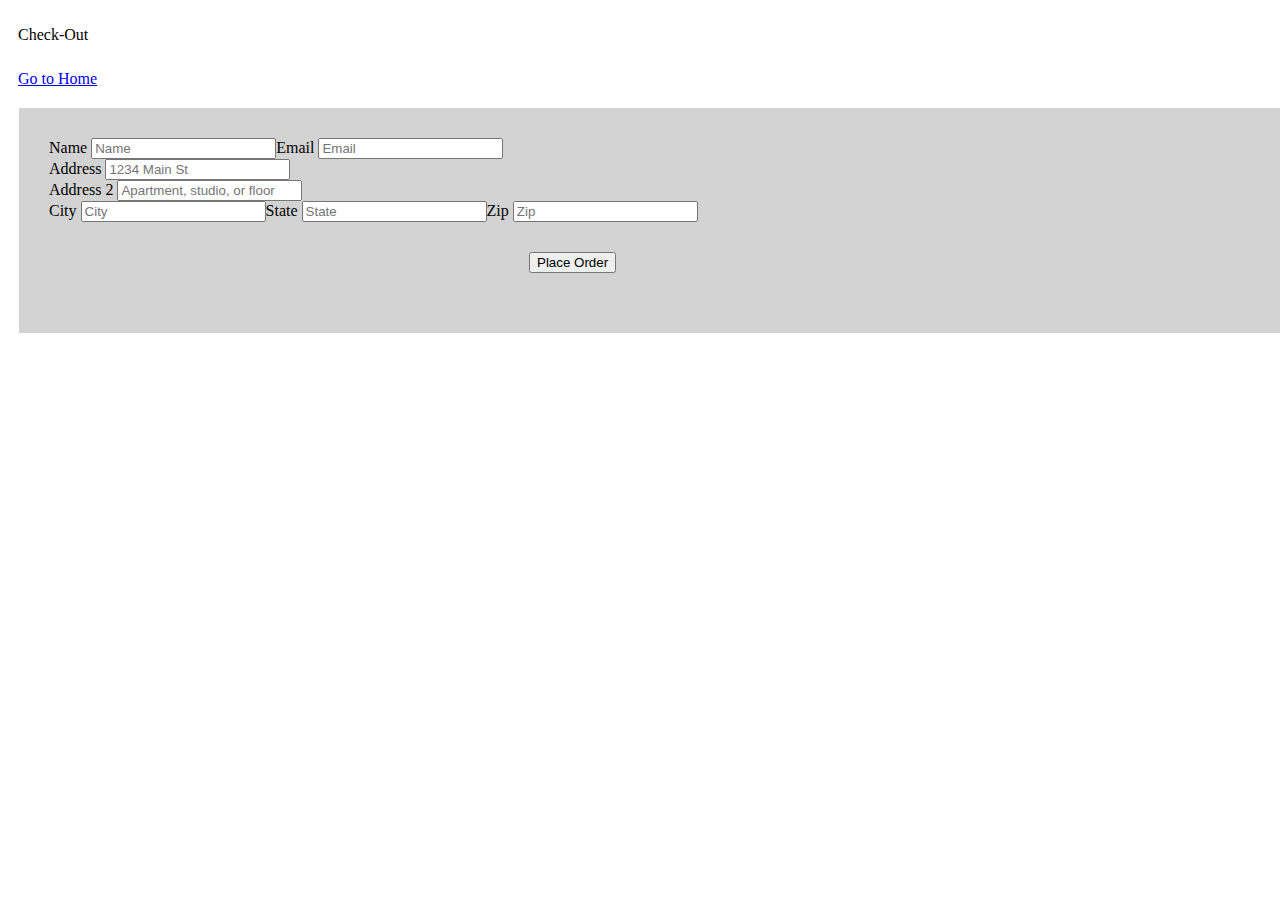
<file: E_commerce/shop/templates/shop/checkout.html>
<!DOCTYPE html>
<html lang="en">
  <head>
    <meta charset="UTF-8" />
    <meta name="viewport" content="width=device-width, initial-scale=1.0" />

    <link
      href="https://cdn.jsdelivr.net/npm/bootstrap@5.3.2/dist/css/bootstrap.min.css"
      rel="stylesheet"
      integrity="sha384-T3c6CoIi6uLrA9TneNEoa7RxnatzjcDSCmG1MXxSR1GAsXEV/Dwwykc2MPK8M2HN"
      crossorigin="anonymous"
    />
    <script
      src="https://cdn.jsdelivr.net/npm/bootstrap@5.3.2/dist/js/bootstrap.bundle.min.js"
      integrity="sha384-C6RzsynM9kWDrMNeT87bh95OGNyZPhcTNXj1NW7RuBCsyN/o0jlpcV8Qyq46cDfL"
      crossorigin="anonymous"
    ></script>

    <title>Checkout</title>

    <style>
      .cart {
        padding: 10px;
      }

      .form-row {
        display: flex;
      }
      .checkform{
        width: 81rem;
        margin: 11px;
        background: lightgrey;
        padding: 30px;
        margin-top: 20px;
      }

      .btn{
        margin: 30px;
        margin-left: 30rem;
      }

    </style>
  </head>
  <body>
    <div class="container">
      <div class="row">
        <div class="col-md-12">
          <nav class="navbar navbar-expand-lg navbar-light bg-light">
            <div class="navbar-nav" id="navflex">
              <div><p class="cart navbar-brand">Check-Out</p></div>
              <a href="/" style="padding: 10px;">Go to Home</a>
            </div>
          </nav>
        </div>
      </div>

      <div class="row">
        <form class="checkform">
          <div class="form-row">
            <div class="form-group col-md-5">
              <label for="inputAddress">Name</label>
              <input type="text" class="form-control" id="inputAddress" placeholder="Name" />
            </div>

            <div class="form-group col-md-1"></div>

            <div class="form-group col-md-6">
              <label for="inputEmail4">Email</label>
              <input
                type="email"
                class="form-control"
                id="inputEmail4"
                placeholder="Email"
              />
            </div>
          </div>
          <div class="form-group">
            <label for="inputAddress">Address</label>
            <input
              type="text"
              class="form-control"
              id="inputAddress"
              placeholder="1234 Main St"
            />
          </div>
          <div class="form-group">
            <label for="inputAddress2">Address 2</label>
            <input
              type="text"
              class="form-control"
              id="inputAddress2"
              placeholder="Apartment, studio, or floor"
            />
          </div>
          <div class="form-row">
            <div class="form-group col-md-4">
              <label for="inputCity">City</label>
              <input type="text" class="form-control" id="inputCity"  placeholder="City" />
            </div>
            <div class="form-group col-md-1"></div>
            <div class="form-group col-md-4">
              <label for="inputState">State</label>
              <input id="inputState" class="form-control"  placeholder="State" />
            </div>
            <div class="form-group col-md-1"></div>
            <div class="form-group col-md-2">
              <label for="inputZip">Zip</label>
              <input type="text" class="form-control" id="inputZip"  placeholder="Zip" />
            </div>
          </div>
         
          <button type="submit" class="btn btn-primary">Place Order</button>
        </form>
      </div>
    </div>
  </body>
</html>
</file>
